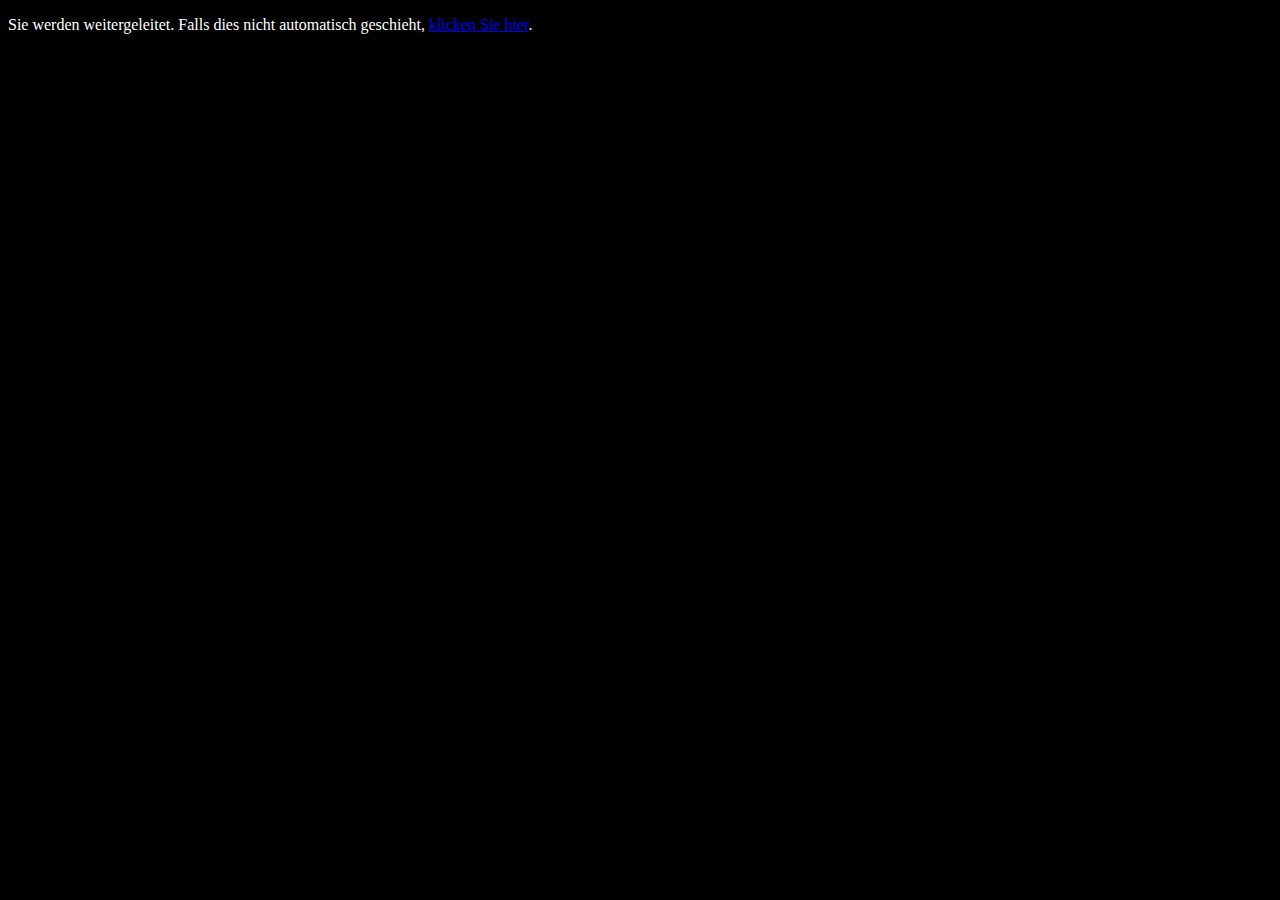
<file: mail.html>
<!DOCTYPE html>
<html lang="de">
<head>
    <meta charset="UTF-8">
    <meta http-equiv="refresh" content="0;url=mailto:leon.koelmel@proton.me">
    <title>Weiterleitung</title>
</head>
<style>
    body {
        background-color: black;
        color: white;
    }
</style>
<body>
    <p>Sie werden weitergeleitet. Falls dies nicht automatisch geschieht, <a href="mailto:leon.koelmel@proton.me">klicken Sie hier</a>.</p>
</body>
</html>
</file>
